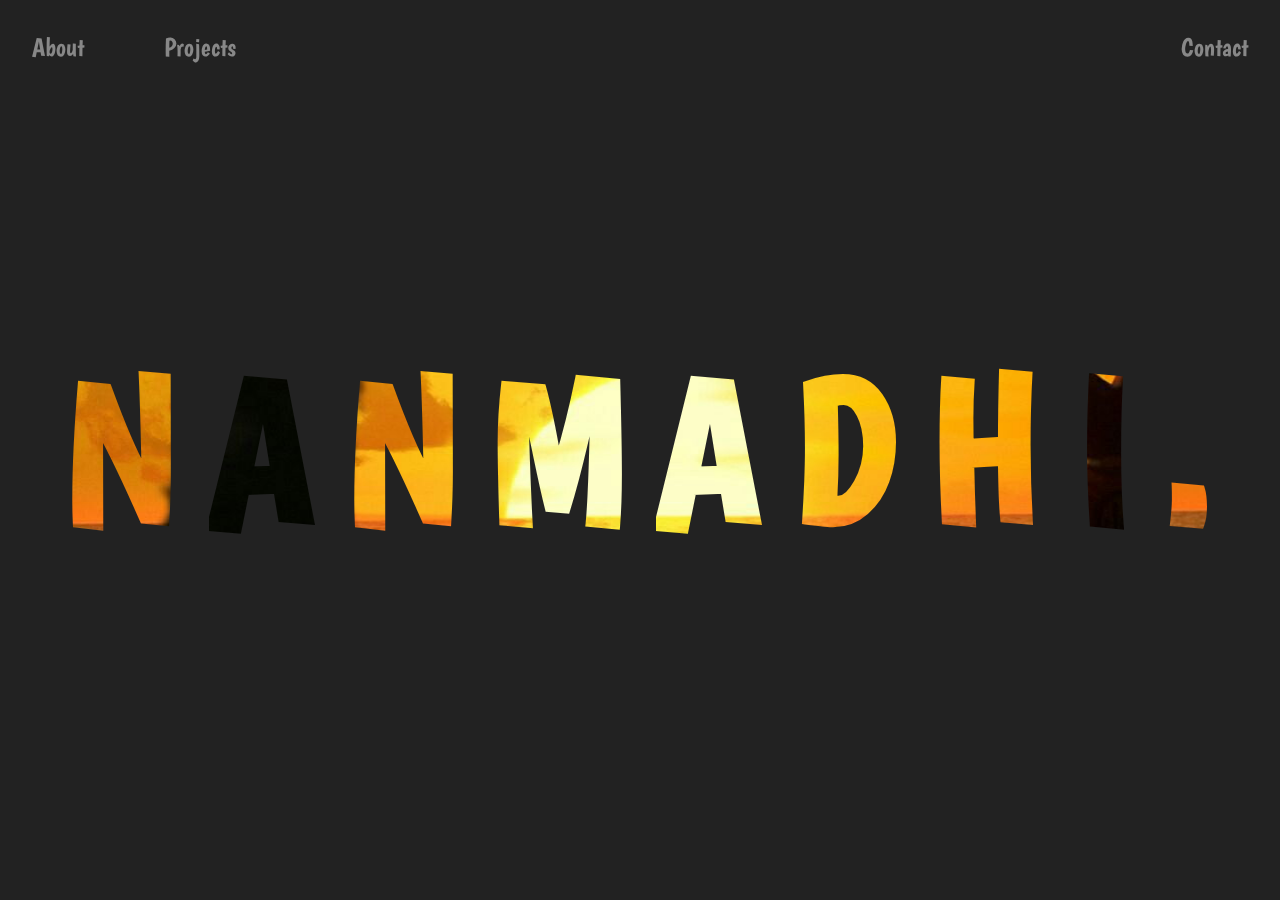
<file: index.html>
<!DOCTYPE html>
<html lang="en">
<head>
    <meta charset="UTF-8">
    <meta http-equiv="X-UA-Compatible" content="IE=edge"/>
    <meta name="viewport" content="width=device-width, initial-scale=1.0"/>
    <title>nanmadhi portfolio</title>
    <link rel="apple-touch-icon" sizes="180x180" href="assets/apple-touch-icon.png">
    <link rel="icon" type="image/png" sizes="32x32" href="assets/favicon-32x32.png">
    <link rel="icon" type="image/png" sizes="16x16" href="assets/favicon-16x16.png">
    <link rel="manifest" href="assets/site.webmanifest">
    <link rel="stylesheet" href="styles.css">
    <link rel="preconnect" href="https://fonts.googleapis.com">
    <link rel="preconnect" href="https://fonts.gstatic.com" crossorigin>
    <link href="https://fonts.googleapis.com/css2?family=Boogaloo&family=Shippori+Antique+B1&display=swap" rel="stylesheet">    
</head>
<body>

    <h1 class="counter"></h1>

    <div class="overlay">
        <div class="bar"></div>
        <div class="bar"></div>
        <div class="bar"></div>
        <div class="bar"></div>
        <div class="bar"></div>
        <div class="bar"></div>
        <div class="bar"></div>
        <div class="bar"></div>
        <div class="bar"></div>
        <div class="bar"></div>
    </div>

    <div class="container">
        <nav>
            <div>
                <a href="#">About</a>
                <a href="#">Projects</a>
            </div>
            <div>
                <a href="#">Contact</a>
            </div>
        </nav>
    </div>

    <div class="header">
        <div class="h1">n</div>
        <div class="h1">a</div>
        <div class="h1">n</div>
        <div class="h1">m</div>
        <div class="h1">a</div>
        <div class="h1">d</div>
        <div class="h1">h</div>
        <div class="h1">i</div>
        <div class="h1">.</div>
    </div>

    <script src="https://cdnjs.cloudflare.com/ajax/libs/gsap/3.12.1/gsap.min.js"></script>

    <script src="scripts.js"></script>

</body>
</html>
</file>
<file: styles.css>
* {
    margin: 0;
    padding: 0;
    box-sizing: border-box;
}

html, 
body {
    width: 100vw;
    height: 100vh;
    overflow: hidden;
    background: #222;
    display: flex;
}

nav{
    position: fixed;
    top: 0;
    width: 100%;
    display: flex;
    justify-content: space-between;
    padding: 1em;
}

nav div{
    display:flex;
    padding: 1em;
    gap: 5em;
}

nav div a{
    text-decoration: none;
    color:#888;
    font-family: "Boogaloo", serif;
    font-size: 2vw;
    transition: font-size 0.3s ease-in-out;
}

@media (max-width: 768px) {
    nav {
        flex-direction: column;
        align-items: center;
        text-align: center;
        padding: 0.5em;
    }

    nav div {
        flex-direction: column;
        gap: 1em;
    }

    nav div a {
        font-size: 5vw; 
    }
}

@media (max-width: 480px) {
    nav div a {
        font-size: 6vw; 
    }
}

.header {
    width: 100%;
    display: flex;
    justify-content: center;
    align-items: center;
    padding: 2em;
    gap: 2em;
    opacity: 0; 
    position: relative;
    background: none;
}

.header .h1 {
    position: relative;
    font-family: "Boogaloo", serif;
    font-size: 16vw;
    font-weight: bold;
    text-transform: uppercase;
    background-image: url('assets/full-image1.jpg') center/cover;
    -webkit-background-clip: text;
    background-clip: text;
    color: transparent;
    transition: background 0.5s ease-in-out;
    line-height: 1.125;
}

/* Position each letter correctly to align with the image */
.header .h1:nth-child(1) { background-position: 0% 50%; }
.header .h1:nth-child(2) { background-position: 10% 50%; }
.header .h1:nth-child(3) { background-position: 20% 50%; }
.header .h1:nth-child(4) { background-position: 30% 50%; }
.header .h1:nth-child(5) { background-position: 40% 50%; }
.header .h1:nth-child(6) { background-position: 50% 50%; }
.header .h1:nth-child(7) { background-position: 60% 50%; }
.header .h1:nth-child(8) { background-position: 70% 50%; }
.header .h1:nth-child(9) { background-position: 80% 50%; }

.overlay {
    position: fixed;
    width: 100vw;
    height: 100vh;
    z-index: 2;
    display: flex;
}

.bar {
    width: 10vw;
    height: 105vh;
    background: #222;
}

.counter {
    position: fixed;
    width: 100%;
    height: 100%;
    display: flex;
    justify-content: flex-end;
    align-items: flex-end;
    z-index: 10000;
    color: #888;
    padding: 0.2em 0.4em;
    font-size: 10vw;
    font-family: "Shippori Antique B1", serif;
}

.boogaloo-regular {
    font-family: "Boogaloo", serif;
    font-weight: 400;
    font-style: normal;
  }   

.shippori-antique-b1-regular {
  font-family: "Shippori Antique B1", serif;
  font-weight: 400;
  font-style: normal;
}
</file>
